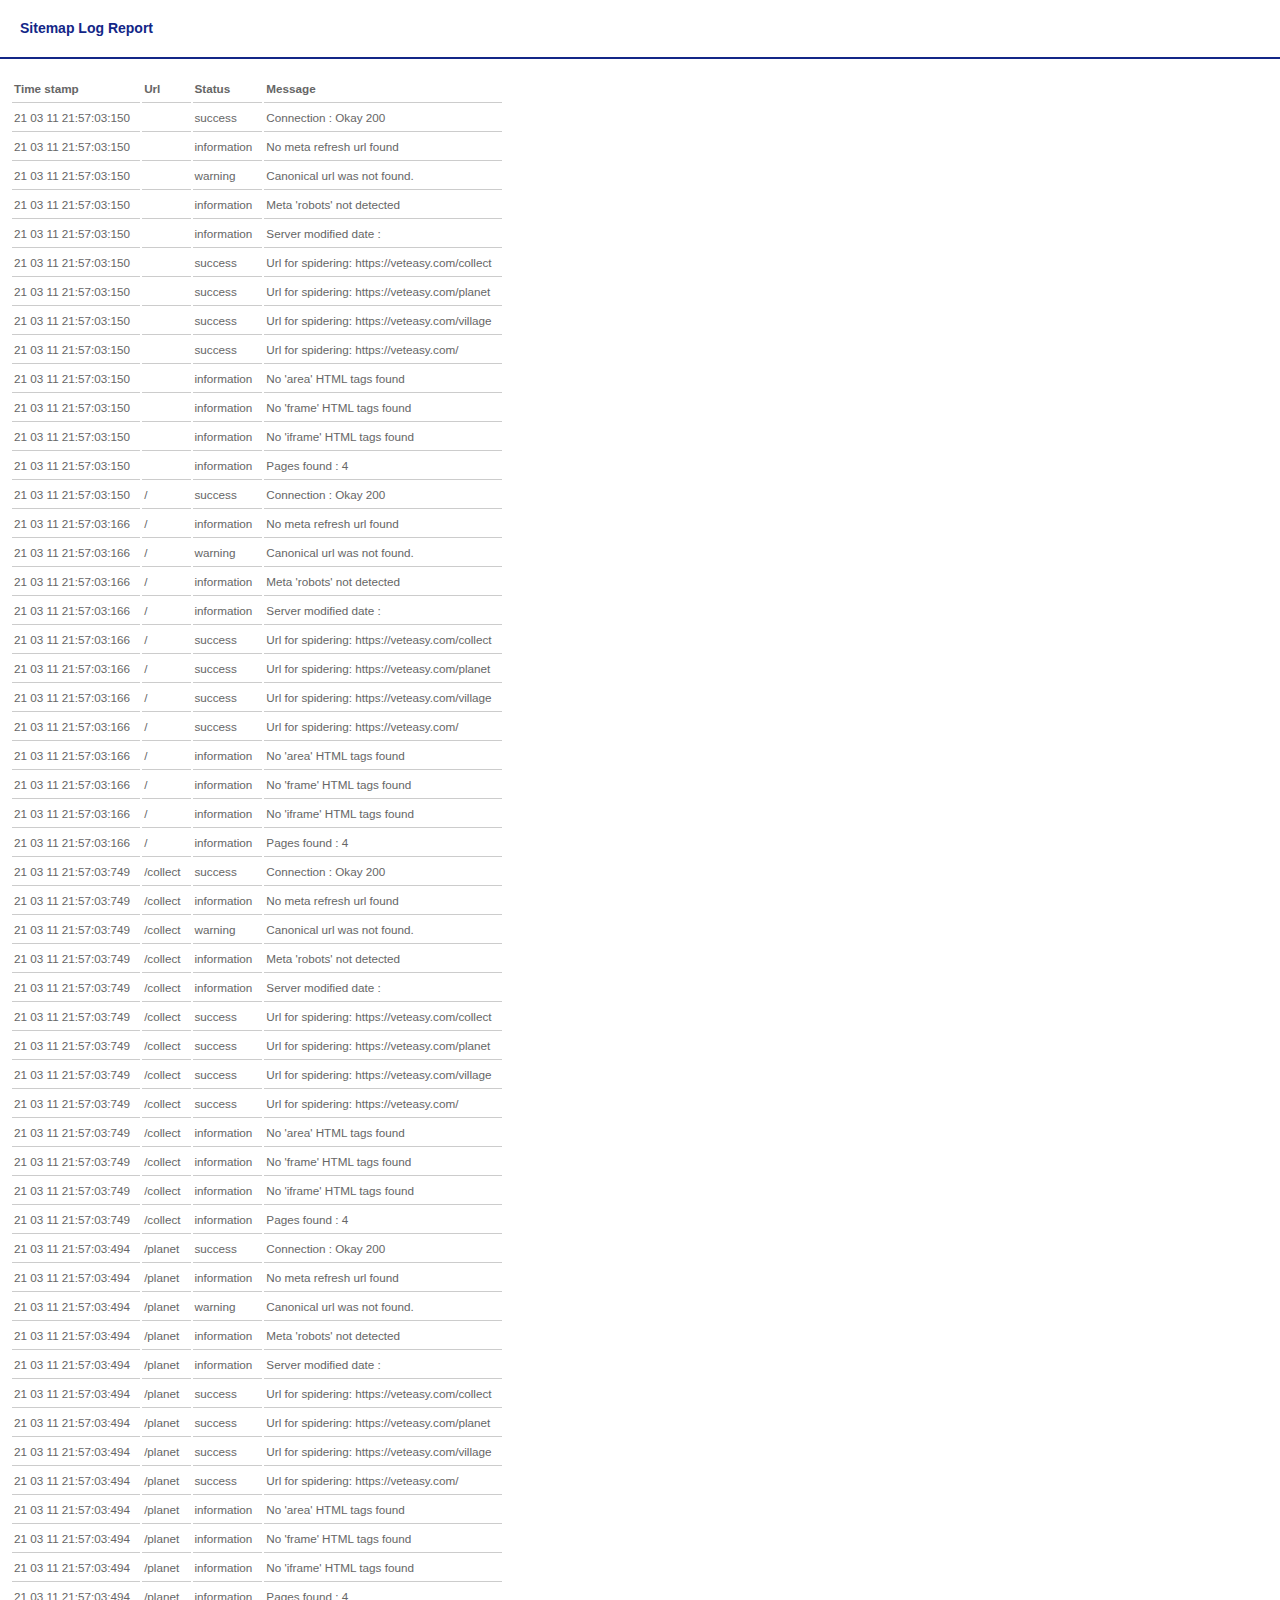
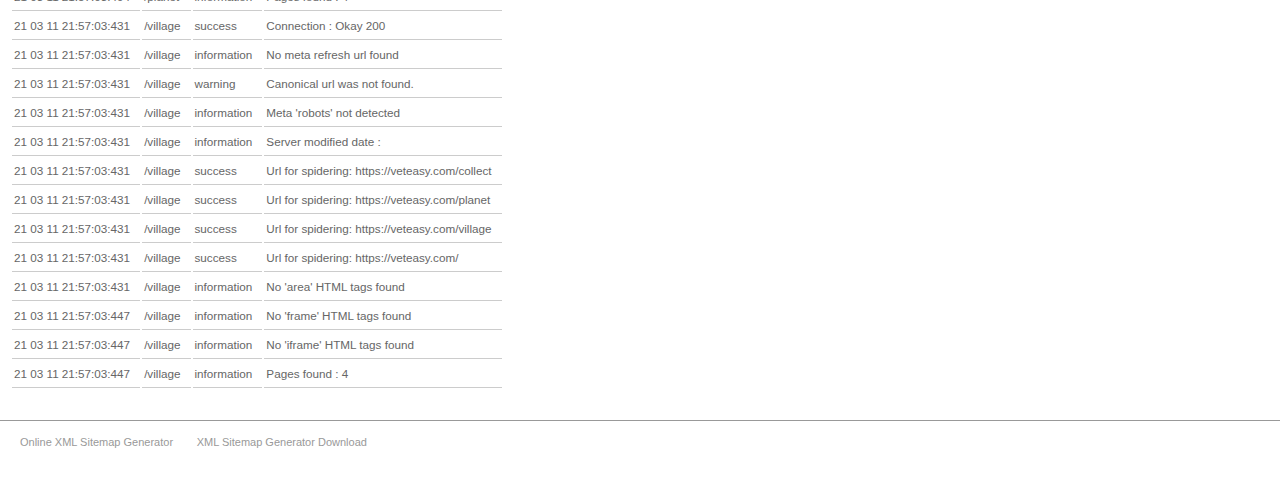
<file: public/log.htm>
<!DOCTYPE html PUBLIC "-//W3C//DTD XHTML 1.0 Transitional//EN" "http://www.w3.org/TR/xhtml1/DTD/xhtml1-transitional.dtd">

<html xmlns="http://www.w3.org/1999/xhtml">
<head>
    <title>Sitemap Log Report</title>
    <meta id="MetaDescription" name="description" content="Sitemap created using Xml Sitemap Generator .org - the free online Google XML sitemap generator" />
    <meta id="MetaKeywords" name="keywords" content="XML Sitemap Generator" />
    <meta content="Xml Sitemap Generator .org" name="Author" />
    <style>
        body, head, #xsg {margin:0px 0px 0px 0px; line-height:22px; color:#666666; width:100%; padding:0px 0px 0px 0px;
                          font-family : Tahoma, Verdana,   Arial, sans-serif; font-size:13px;}

        #xsg ul li a {font-weight:bold; }
        #xsg ul ul li a {font-weight:normal; }
        #xsg a {text-decoration:none; }
        #xsg p {margin:10px 0px 10px 0px;}
        #xsg ul {list-style:square; }
        #xsg li {}
        #xsg th { text-align:left; vertical-align:top; font-size: 0.9em;padding:2px 10px 2px 2px; border-bottom:1px solid #CCCCCC; border-collapse:collapse;}
        #xsg td { text-align:left; vertical-align:top;font-size: 0.9em; padding:2px 10px 2px 2px; border-bottom:1px solid #CCCCCC; border-collapse:collapse;}

        #xsg .title {font-size: 0.9em;  color:#132687;  display:inline;}
        #xsg .url {font-size: 0.7em; color:#999999;}

        #xsgHeader { width:100%; float:left; margin:0px 0px 5px 0px; border-bottom:2px solid #132687; }
        #xsgHeader h1 {  padding:0px 0px 0px 20px ; float:left;}
        #xsgHeader h1 a {color:#132687; font-size:14px; text-decoration:none;cursor:default;}
        #xsgBody {padding:10px;float:left;}
        #xsgFooter { color:#999999; width:100%; float:left; margin:20px 0px 15px 0px; border-top:1px solid #999999;padding: 10px 0px 10px 0px; }
        #xsgFooter a {color:#999999; font-size:11px; text-decoration:none;   }
        #xsgFooter span {color:#999999; font-size:11px; text-decoration:none; margin-left:20px; }
    </style>
</head>
<body>
<div id="xsg">
<div id="xsgHeader">
    <h1><a href="https://XmlSitemapGenerator.org/sitemap-generator.aspx" title="XML Sitemap Generator">Sitemap Log Report</a></h1>
</div>
<div id="xsgBody">


<table><tr><th>Time stamp</th><th>Url</th><th>Status</th><th>Message</th></tr><tr><td>21 03 11 21:57:03:150</td><td></td><td>success</td><td>Connection : Okay 200</td></tr><tr><td>21 03 11 21:57:03:150</td><td></td><td>information</td><td>No meta refresh url found</td></tr><tr><td>21 03 11 21:57:03:150</td><td></td><td>warning</td><td>Canonical url was not found.</td></tr><tr><td>21 03 11 21:57:03:150</td><td></td><td>information</td><td>Meta 'robots'  not detected</td></tr><tr><td>21 03 11 21:57:03:150</td><td></td><td>information</td><td>Server modified date : </td></tr><tr><td>21 03 11 21:57:03:150</td><td></td><td>success</td><td>Url for spidering: https://veteasy.com/collect</td></tr><tr><td>21 03 11 21:57:03:150</td><td></td><td>success</td><td>Url for spidering: https://veteasy.com/planet</td></tr><tr><td>21 03 11 21:57:03:150</td><td></td><td>success</td><td>Url for spidering: https://veteasy.com/village</td></tr><tr><td>21 03 11 21:57:03:150</td><td></td><td>success</td><td>Url for spidering: https://veteasy.com/</td></tr><tr><td>21 03 11 21:57:03:150</td><td></td><td>information</td><td>No 'area' HTML tags found</td></tr><tr><td>21 03 11 21:57:03:150</td><td></td><td>information</td><td>No 'frame' HTML tags found</td></tr><tr><td>21 03 11 21:57:03:150</td><td></td><td>information</td><td>No 'iframe' HTML tags found</td></tr><tr><td>21 03 11 21:57:03:150</td><td></td><td>information</td><td>Pages found : 4</td></tr><tr><td>21 03 11 21:57:03:150</td><td>/</td><td>success</td><td>Connection : Okay 200</td></tr><tr><td>21 03 11 21:57:03:166</td><td>/</td><td>information</td><td>No meta refresh url found</td></tr><tr><td>21 03 11 21:57:03:166</td><td>/</td><td>warning</td><td>Canonical url was not found.</td></tr><tr><td>21 03 11 21:57:03:166</td><td>/</td><td>information</td><td>Meta 'robots'  not detected</td></tr><tr><td>21 03 11 21:57:03:166</td><td>/</td><td>information</td><td>Server modified date : </td></tr><tr><td>21 03 11 21:57:03:166</td><td>/</td><td>success</td><td>Url for spidering: https://veteasy.com/collect</td></tr><tr><td>21 03 11 21:57:03:166</td><td>/</td><td>success</td><td>Url for spidering: https://veteasy.com/planet</td></tr><tr><td>21 03 11 21:57:03:166</td><td>/</td><td>success</td><td>Url for spidering: https://veteasy.com/village</td></tr><tr><td>21 03 11 21:57:03:166</td><td>/</td><td>success</td><td>Url for spidering: https://veteasy.com/</td></tr><tr><td>21 03 11 21:57:03:166</td><td>/</td><td>information</td><td>No 'area' HTML tags found</td></tr><tr><td>21 03 11 21:57:03:166</td><td>/</td><td>information</td><td>No 'frame' HTML tags found</td></tr><tr><td>21 03 11 21:57:03:166</td><td>/</td><td>information</td><td>No 'iframe' HTML tags found</td></tr><tr><td>21 03 11 21:57:03:166</td><td>/</td><td>information</td><td>Pages found : 4</td></tr><tr><td>21 03 11 21:57:03:749</td><td>/collect</td><td>success</td><td>Connection : Okay 200</td></tr><tr><td>21 03 11 21:57:03:749</td><td>/collect</td><td>information</td><td>No meta refresh url found</td></tr><tr><td>21 03 11 21:57:03:749</td><td>/collect</td><td>warning</td><td>Canonical url was not found.</td></tr><tr><td>21 03 11 21:57:03:749</td><td>/collect</td><td>information</td><td>Meta 'robots'  not detected</td></tr><tr><td>21 03 11 21:57:03:749</td><td>/collect</td><td>information</td><td>Server modified date : </td></tr><tr><td>21 03 11 21:57:03:749</td><td>/collect</td><td>success</td><td>Url for spidering: https://veteasy.com/collect</td></tr><tr><td>21 03 11 21:57:03:749</td><td>/collect</td><td>success</td><td>Url for spidering: https://veteasy.com/planet</td></tr><tr><td>21 03 11 21:57:03:749</td><td>/collect</td><td>success</td><td>Url for spidering: https://veteasy.com/village</td></tr><tr><td>21 03 11 21:57:03:749</td><td>/collect</td><td>success</td><td>Url for spidering: https://veteasy.com/</td></tr><tr><td>21 03 11 21:57:03:749</td><td>/collect</td><td>information</td><td>No 'area' HTML tags found</td></tr><tr><td>21 03 11 21:57:03:749</td><td>/collect</td><td>information</td><td>No 'frame' HTML tags found</td></tr><tr><td>21 03 11 21:57:03:749</td><td>/collect</td><td>information</td><td>No 'iframe' HTML tags found</td></tr><tr><td>21 03 11 21:57:03:749</td><td>/collect</td><td>information</td><td>Pages found : 4</td></tr><tr><td>21 03 11 21:57:03:494</td><td>/planet</td><td>success</td><td>Connection : Okay 200</td></tr><tr><td>21 03 11 21:57:03:494</td><td>/planet</td><td>information</td><td>No meta refresh url found</td></tr><tr><td>21 03 11 21:57:03:494</td><td>/planet</td><td>warning</td><td>Canonical url was not found.</td></tr><tr><td>21 03 11 21:57:03:494</td><td>/planet</td><td>information</td><td>Meta 'robots'  not detected</td></tr><tr><td>21 03 11 21:57:03:494</td><td>/planet</td><td>information</td><td>Server modified date : </td></tr><tr><td>21 03 11 21:57:03:494</td><td>/planet</td><td>success</td><td>Url for spidering: https://veteasy.com/collect</td></tr><tr><td>21 03 11 21:57:03:494</td><td>/planet</td><td>success</td><td>Url for spidering: https://veteasy.com/planet</td></tr><tr><td>21 03 11 21:57:03:494</td><td>/planet</td><td>success</td><td>Url for spidering: https://veteasy.com/village</td></tr><tr><td>21 03 11 21:57:03:494</td><td>/planet</td><td>success</td><td>Url for spidering: https://veteasy.com/</td></tr><tr><td>21 03 11 21:57:03:494</td><td>/planet</td><td>information</td><td>No 'area' HTML tags found</td></tr><tr><td>21 03 11 21:57:03:494</td><td>/planet</td><td>information</td><td>No 'frame' HTML tags found</td></tr><tr><td>21 03 11 21:57:03:494</td><td>/planet</td><td>information</td><td>No 'iframe' HTML tags found</td></tr><tr><td>21 03 11 21:57:03:494</td><td>/planet</td><td>information</td><td>Pages found : 4</td></tr><tr><td>21 03 11 21:57:03:431</td><td>/village</td><td>success</td><td>Connection : Okay 200</td></tr><tr><td>21 03 11 21:57:03:431</td><td>/village</td><td>information</td><td>No meta refresh url found</td></tr><tr><td>21 03 11 21:57:03:431</td><td>/village</td><td>warning</td><td>Canonical url was not found.</td></tr><tr><td>21 03 11 21:57:03:431</td><td>/village</td><td>information</td><td>Meta 'robots'  not detected</td></tr><tr><td>21 03 11 21:57:03:431</td><td>/village</td><td>information</td><td>Server modified date : </td></tr><tr><td>21 03 11 21:57:03:431</td><td>/village</td><td>success</td><td>Url for spidering: https://veteasy.com/collect</td></tr><tr><td>21 03 11 21:57:03:431</td><td>/village</td><td>success</td><td>Url for spidering: https://veteasy.com/planet</td></tr><tr><td>21 03 11 21:57:03:431</td><td>/village</td><td>success</td><td>Url for spidering: https://veteasy.com/village</td></tr><tr><td>21 03 11 21:57:03:431</td><td>/village</td><td>success</td><td>Url for spidering: https://veteasy.com/</td></tr><tr><td>21 03 11 21:57:03:431</td><td>/village</td><td>information</td><td>No 'area' HTML tags found</td></tr><tr><td>21 03 11 21:57:03:447</td><td>/village</td><td>information</td><td>No 'frame' HTML tags found</td></tr><tr><td>21 03 11 21:57:03:447</td><td>/village</td><td>information</td><td>No 'iframe' HTML tags found</td></tr><tr><td>21 03 11 21:57:03:447</td><td>/village</td><td>information</td><td>Pages found : 4</td></tr></table><!--<guid value="04e533dd-fcb3-4610-9248-a6ad2206f626" />--><!--Created using XmlSitemapGenerator.org - Free HTML, RSS and XML sitemap generator-->




</div>
<div id="xsgFooter">
<span></span><a href="https://XmlSitemapGenerator.org/sitemap-generator.aspx" target="_blank" title="Online XML Sitemap Generator">Online XML Sitemap Generator</a>
<span></span><a href="http://g-mapper.co.uk/sitemap-generator.aspx" target="_blank" title="XML Sitemap Generator Download" class="trackProduct">XML Sitemap Generator Download</a>
</div>
</div>

</body>
</html>
</file>
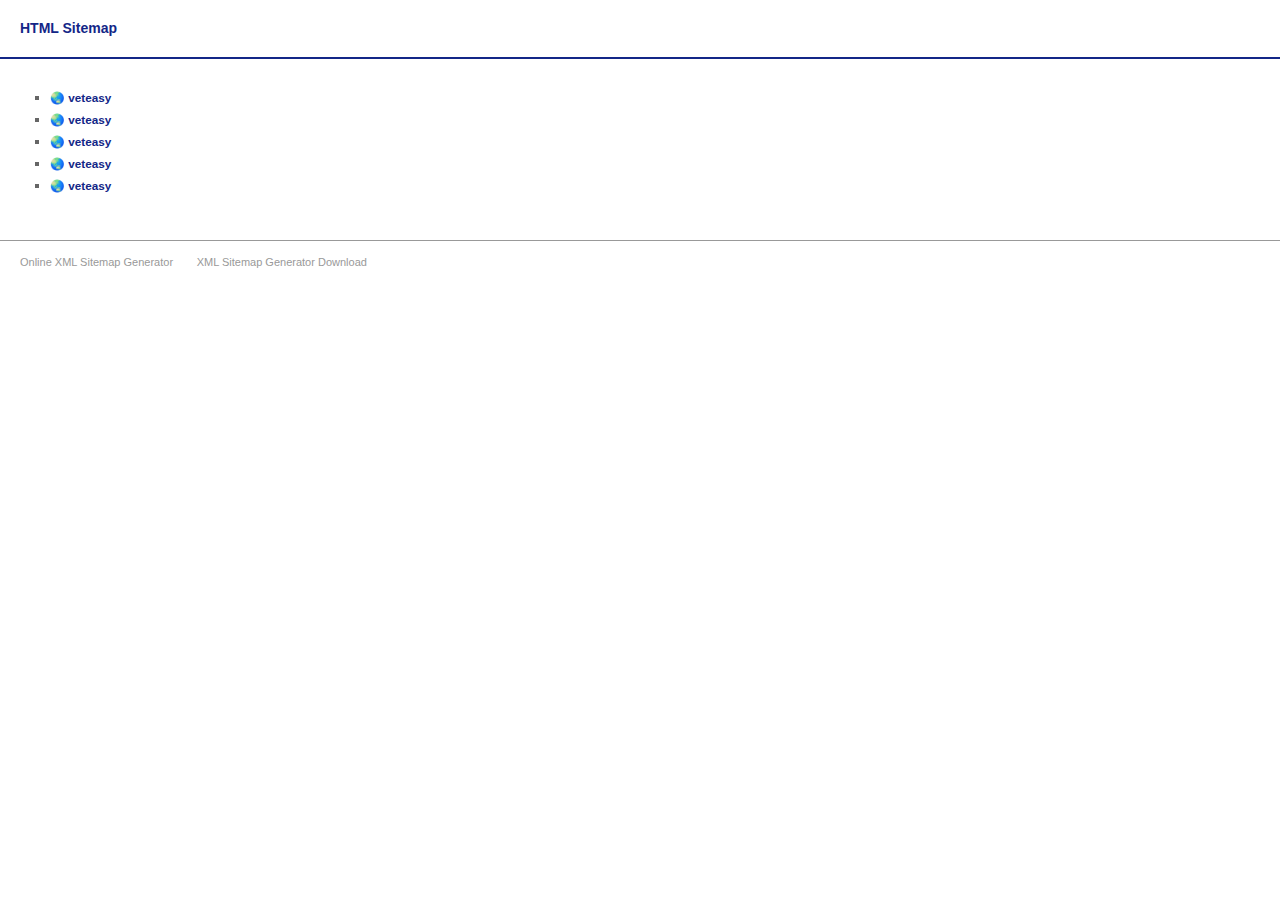
<file: public/sitemap.htm>
<!DOCTYPE html PUBLIC "-//W3C//DTD XHTML 1.0 Transitional//EN" "http://www.w3.org/TR/xhtml1/DTD/xhtml1-transitional.dtd">

<html xmlns="http://www.w3.org/1999/xhtml">
<head>
    <title>HTML Sitemap</title>
    <meta id="MetaDescription" name="description" content="Sitemap created using Xml Sitemap Generator .org - the free online Google XML sitemap generator" />
    <meta id="MetaKeywords" name="keywords" content="XML Sitemap Generator" />
    <meta content="Xml Sitemap Generator .org" name="Author" />
    <style>
        body, head, #xsg {margin:0px 0px 0px 0px; line-height:22px; color:#666666; width:100%; padding:0px 0px 0px 0px;
                          font-family : Tahoma, Verdana,   Arial, sans-serif; font-size:13px;}

        #xsg ul li a {font-weight:bold; }
        #xsg ul ul li a {font-weight:normal; }
        #xsg a {text-decoration:none; }
        #xsg p {margin:10px 0px 10px 0px;}
        #xsg ul {list-style:square; }
        #xsg li {}
        #xsg th { text-align:left; vertical-align:top; font-size: 0.9em;padding:2px 10px 2px 2px; border-bottom:1px solid #CCCCCC; border-collapse:collapse;}
        #xsg td { text-align:left; vertical-align:top;font-size: 0.9em; padding:2px 10px 2px 2px; border-bottom:1px solid #CCCCCC; border-collapse:collapse;}

        #xsg .title {font-size: 0.9em;  color:#132687;  display:inline;}
        #xsg .url {font-size: 0.7em; color:#999999;}

        #xsgHeader { width:100%; float:left; margin:0px 0px 5px 0px; border-bottom:2px solid #132687; }
        #xsgHeader h1 {  padding:0px 0px 0px 20px ; float:left;}
        #xsgHeader h1 a {color:#132687; font-size:14px; text-decoration:none;cursor:default;}
        #xsgBody {padding:10px;float:left;}
        #xsgFooter { color:#999999; width:100%; float:left; margin:20px 0px 15px 0px; border-top:1px solid #999999;padding: 10px 0px 10px 0px; }
        #xsgFooter a {color:#999999; font-size:11px; text-decoration:none;   }
        #xsgFooter span {color:#999999; font-size:11px; text-decoration:none; margin-left:20px; }
    </style>
</head>
<body>
<div id="xsg">
<div id="xsgHeader">
    <h1><a href="https://XmlSitemapGenerator.org/sitemap-generator.aspx" title="XML Sitemap Generator">HTML Sitemap</a></h1>
</div>
<div id="xsgBody">


<ul><li><a href="https://veteasy.com"><span class="title">🌏 veteasy</span></a></li>
<li><a href="https://veteasy.com/"><span class="title">🌏 veteasy</span></a></li>
<li><a href="https://veteasy.com/village"><span class="title">🌏 veteasy</span></a></li>
<li><a href="https://veteasy.com/planet"><span class="title">🌏 veteasy</span></a></li>
<li><a href="https://veteasy.com/collect"><span class="title">🌏 veteasy</span></a></li>
</ul><!--<guid value="04e533dd-fcb3-4610-9248-a6ad2206f626" />--><!--Created using XmlSitemapGenerator.org - Free HTML, RSS and XML sitemap generator-->




</div>
<div id="xsgFooter">
<span></span><a href="https://XmlSitemapGenerator.org/sitemap-generator.aspx" target="_blank" title="Online XML Sitemap Generator">Online XML Sitemap Generator</a>
<span></span><a href="http://g-mapper.co.uk/sitemap-generator.aspx" target="_blank" title="XML Sitemap Generator Download" class="trackProduct">XML Sitemap Generator Download</a>
</div>
</div>

</body>
</html>
</file>
